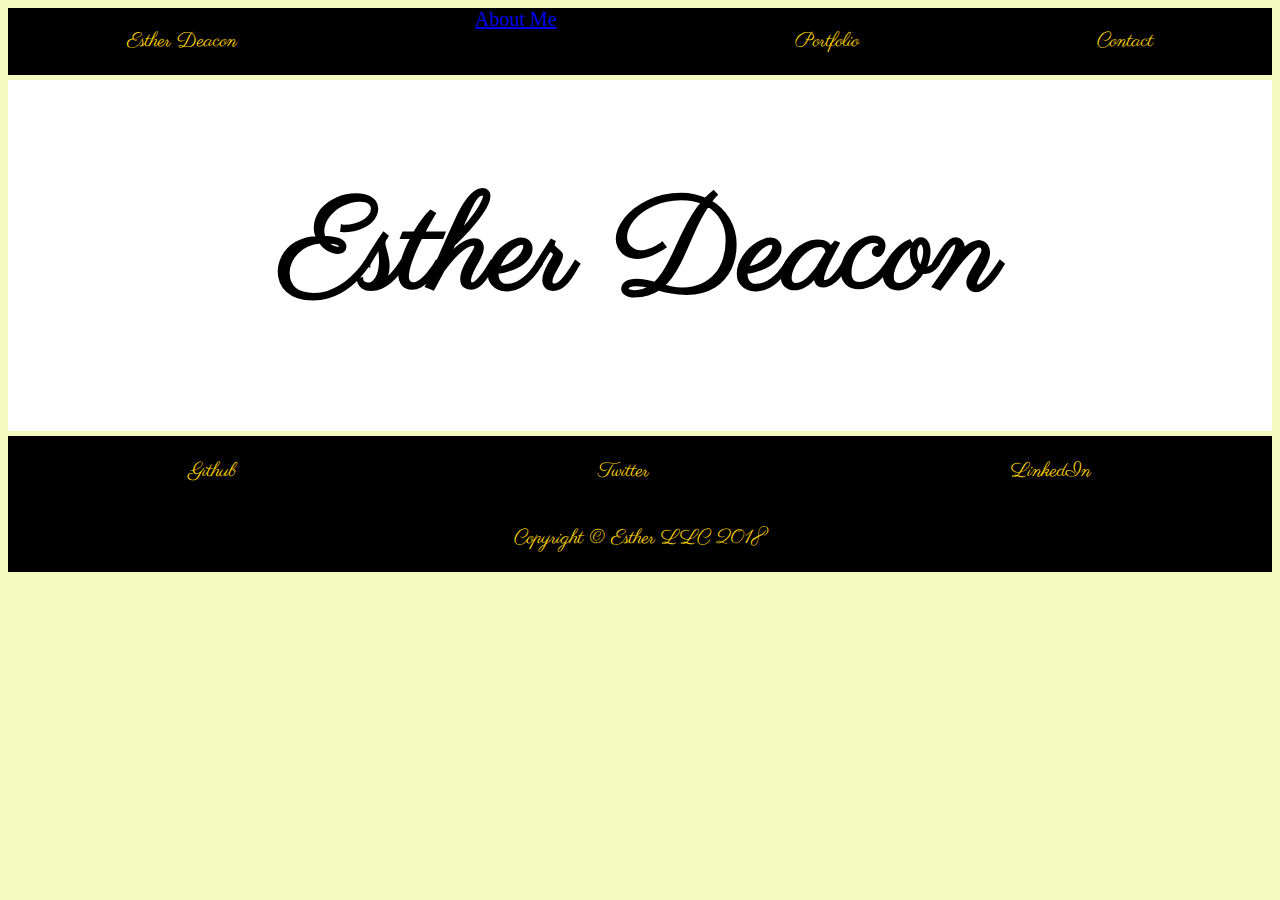
<file: index.html>
<html>
    <head>
        <link rel="stylesheet" href="style.css">
    <link href="https://fonts.googleapis.com/css?family=Parisienne" rel="stylesheet">
        <title>Portfolio</title>
       
 
  
    <body>
        <div class="row footer">
            <p>Esther Deacon</p>

                <a href="AboutMe.html">About Me</a>
            <p>Portfolio</p>
            <p>Contact</p>
        </div>
        <div class="row mid">
            <h1>Esther Deacon</h1>
          
         
        </div>
        <div class="row aboutme">
            
        </div>
        <div class="row contact">
                <p>Github</p>
                <p>Twitter</p>
                <p>LinkedIn</p>       
        </div>
         <div class="row footer">
            <p>Copyright © Esther LLC 2018</p>
        </div>
       
    </body>
    </head>
</html>
</file>
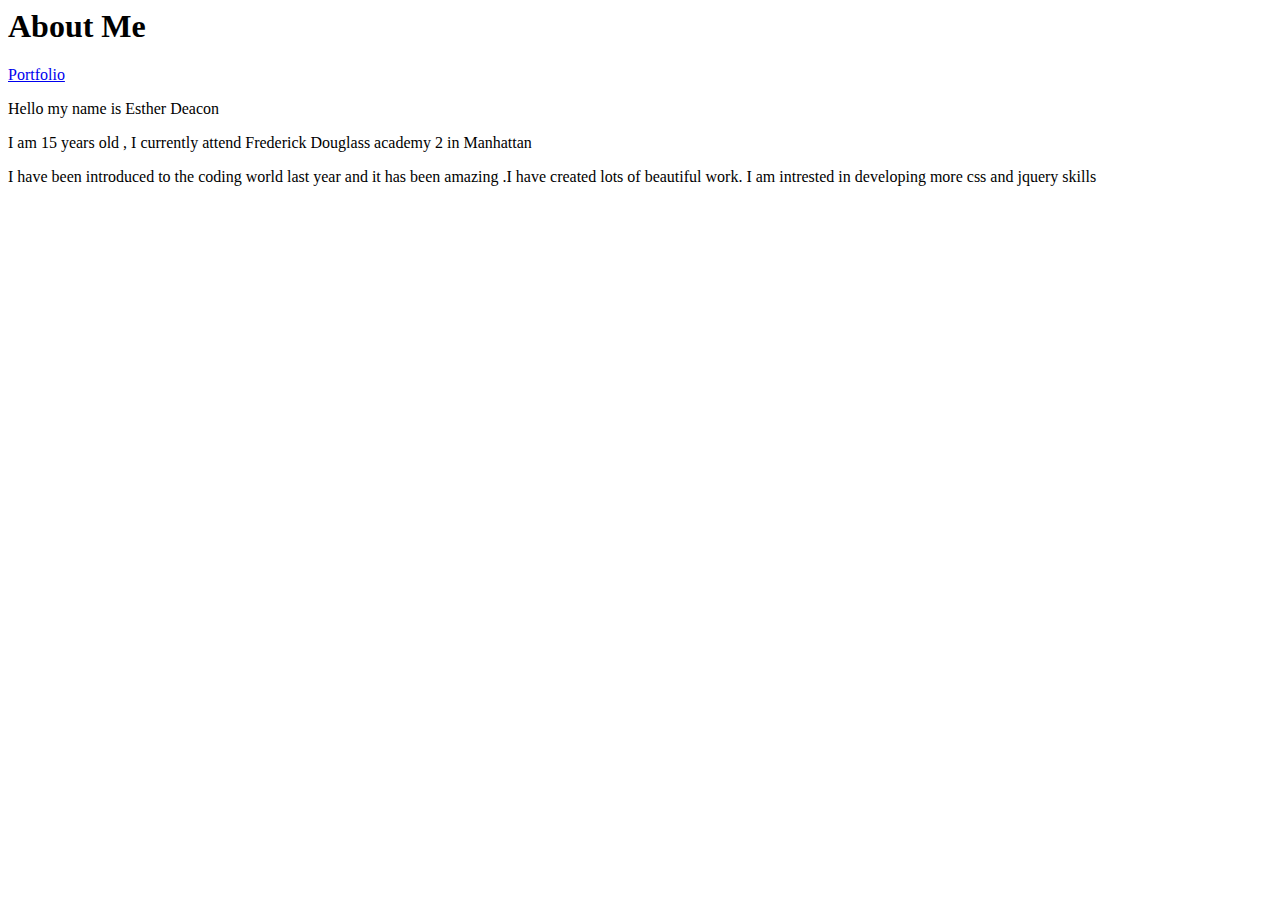
<file: AboutMe.html>
<html>
    
<head>
        <title>Page Title</title>
    </head>
    <h1>About Me</h1>
    
    
    <a href="portfolio.html">Portfolio</a>
    <p> Hello my name is Esther Deacon </p>
    <p> I am 15 years old , I currently attend Frederick Douglass academy 2 in Manhattan </p>
    <p>I have been introduced to the coding world last year and it has been amazing .I have created lots of beautiful work. I am intrested in developing more css and jquery skills</p>
    <body>
        
    </body>
</html>
</file>
<file: style.css>
.row{   

    background-color:black;
    color:gold;
    font-size:20px;
    display: flex;
    justify-content: space-around;
}
.headshot{
    width:20%;
   
}
.mid{
    background-color:white;
    color:black;
    align-items:center;
    font-size:50px;
    margin-top:5px;
    margin-bottom:5px;
}
.aboutme{
    border:1px solid black;   
}
p{
font-family: 'Parisienne', cursive;
}
h1{
font-family: 'Parisienne', cursive;
    font-size: 130px;
    
}
img{
    width: 100%;
    background-color: blue;
}
body  {
    background-image: url("https://ficardo-weddings.com/images/letter-e-images/alphabet-2010747__340.png");
    background-color: 	#f4fabf	;
}
</file>
